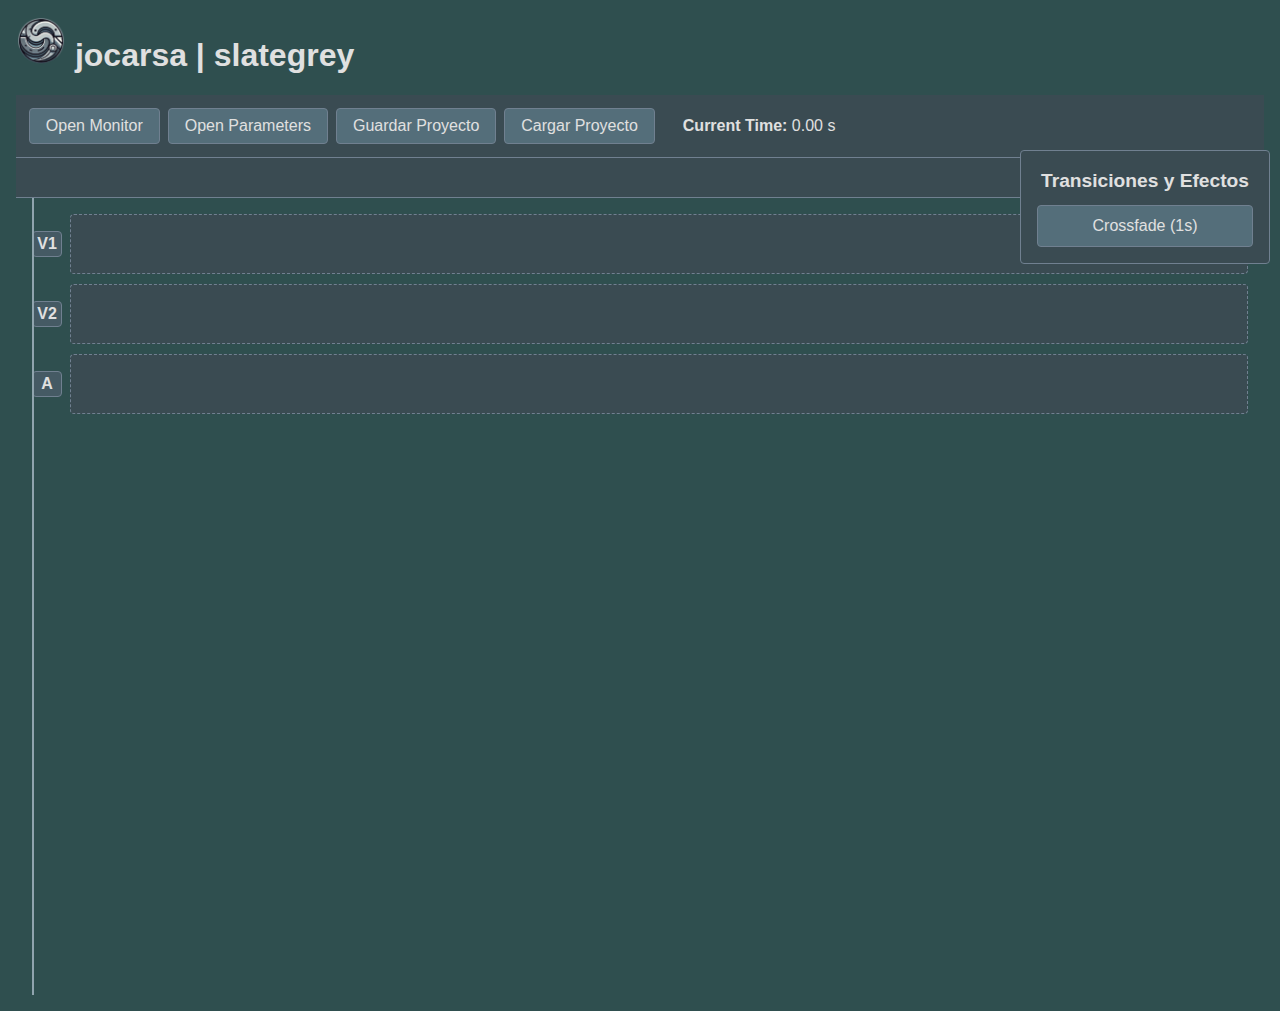
<file: index.html>
<!DOCTYPE html>
<html lang="en">
<head>
  <meta charset="UTF-8">
  <title>Main Timeline</title>
  <link rel="stylesheet" href="css/estilo.css">
</head>
<body>

<h1><img src="slategrey.png" alt="slategrey logo"> jocarsa | slategrey</h1>

<div id="container">

  <!-- TOP BAR con botones para abrir Monitor, Parámetros, Guardar y Cargar -->
  <div id="topPanelSingleRow">
    <button id="btnOpenMonitor">Open Monitor</button>
    <button id="btnOpenParams">Open Parameters</button>
    <button id="btnSaveProject">Guardar Proyecto</button>
    <button id="btnLoadProject">Cargar Proyecto</button>
    <!-- Input oculto para cargar archivo JSON -->
    <input type="file" id="fileInput" style="display:none;" accept=".json">

    <div style="margin-left: 20px;">
      <strong>Current Time:</strong>
      <span id="timeDisplay">0.00</span> s
    </div>
  </div>

  <!-- PANEL DEL TIMELINE -->
  <div id="bottomPanel">
    <!-- Time scale (ruler) -->
    <div id="timeScale"></div>

    <div id="tracksContainer">
      <!-- Cursor de tiempo -->
      <div id="timeCursor" class="time-cursor"></div>
      <!-- Ghost cursor para render -->
      <div id="ghostCursor" class="time-cursor ghost-cursor" style="display:none;"></div>
      <!-- VIDEO TRACK #1 -->
      <div class="trackRow">
        <div class="trackLabel">V1</div>
        <div id="trackVideo1" class="track"
             ondragover="event.preventDefault();"
             ondrop="handleFileDrop(event, 'video1')">
        </div>
      </div>
      <!-- VIDEO TRACK #2 -->
      <div class="trackRow">
        <div class="trackLabel">V2</div>
        <div id="trackVideo2" class="track"
             ondragover="event.preventDefault();"
             ondrop="handleFileDrop(event, 'video2')">
        </div>
      </div>
      <!-- AUDIO TRACK -->
      <div class="trackRow">
        <div class="trackLabel">A</div>
        <div id="trackAudio" class="track"
             ondragover="event.preventDefault();"
             ondrop="handleFileDrop(event, 'audio')">
        </div>
      </div>
    </div>
  </div>
</div>

<!-- Panel flotante de Transiciones y Efectos -->
<div id="transitionsPanel">
  <h2>Transiciones y Efectos</h2>
  <!-- Ítem de transición: crossfade -->
  <div id="transitionItem" draggable="true" data-type="crossfade">
    Crossfade (1s)
  </div>
</div>

<!-- Se incluyen los JS existentes -->
<script src="js/codigo.php"></script>
<!-- Se incluye el nuevo script para transiciones -->
<script src="js/funciones/transitions.js"></script>

<!-- Script para guardar y cargar el proyecto -->
<script>
  // Función para guardar el proyecto en un archivo JSON
  function saveProject() {
    let project = {
      clipsVideo1: clipsVideo1.map(serializeClip),
      clipsVideo2: clipsVideo2.map(serializeClip),
      clipsAudio: clipsAudio.map(serializeClip),
      transitions: transitions  // array global de transiciones
    };
    let json = JSON.stringify(project, null, 2);
    let blob = new Blob([json], { type: 'application/json' });
    let url = URL.createObjectURL(blob);
    let a = document.createElement('a');
    a.href = url;
    a.download = 'project.json';
    document.body.appendChild(a);
    a.click();
    document.body.removeChild(a);
  }

  // Función para cargar el proyecto desde un archivo JSON
  function loadProjectFromFile(file) {
    let reader = new FileReader();
    reader.onload = function(e) {
      try {
        let project = JSON.parse(e.target.result);
        // Reiniciamos los arrays actuales
        clipsVideo1 = project.clipsVideo1 || [];
        clipsVideo2 = project.clipsVideo2 || [];
        clipsAudio = project.clipsAudio || [];
        transitions = project.transitions || [];
        // Actualizamos la UI: Se remueven las transiciones visuales existentes y se re-renderizan
        let oldTransitions = document.querySelectorAll('.transition');
        oldTransitions.forEach(el => el.remove());
        transitions.forEach(t => renderTransitionOnTimeline(t));
        broadcastFullState();
      } catch(err) {
        alert("Error al cargar el proyecto: " + err);
      }
    };
    reader.readAsText(file);
  }

  document.getElementById('btnSaveProject').addEventListener('click', saveProject);
  document.getElementById('btnLoadProject').addEventListener('click', function(){
    document.getElementById('fileInput').click();
  });
  document.getElementById('fileInput').addEventListener('change', function(e){
    let file = e.target.files[0];
    if(file) loadProjectFromFile(file);
  });

  // Apertura de ventanas hijas (Monitor y Parameters)
  let monitorWin = null;
  let paramsWin = null;
  document.getElementById('btnOpenMonitor').addEventListener('click', () => {
    if (!monitorWin || monitorWin.closed) {
      monitorWin = window.open('monitor.html', 'monitorWin', 'width=800,height=600');
    } else {
      monitorWin.focus();
    }
  });
  document.getElementById('btnOpenParams').addEventListener('click', () => {
    if (!paramsWin || paramsWin.closed) {
      paramsWin = window.open('parameters.html', 'paramsWin', 'width=400,height=600');
    } else {
      paramsWin.focus();
    }
  });
</script>

</body>
</html>
</file>
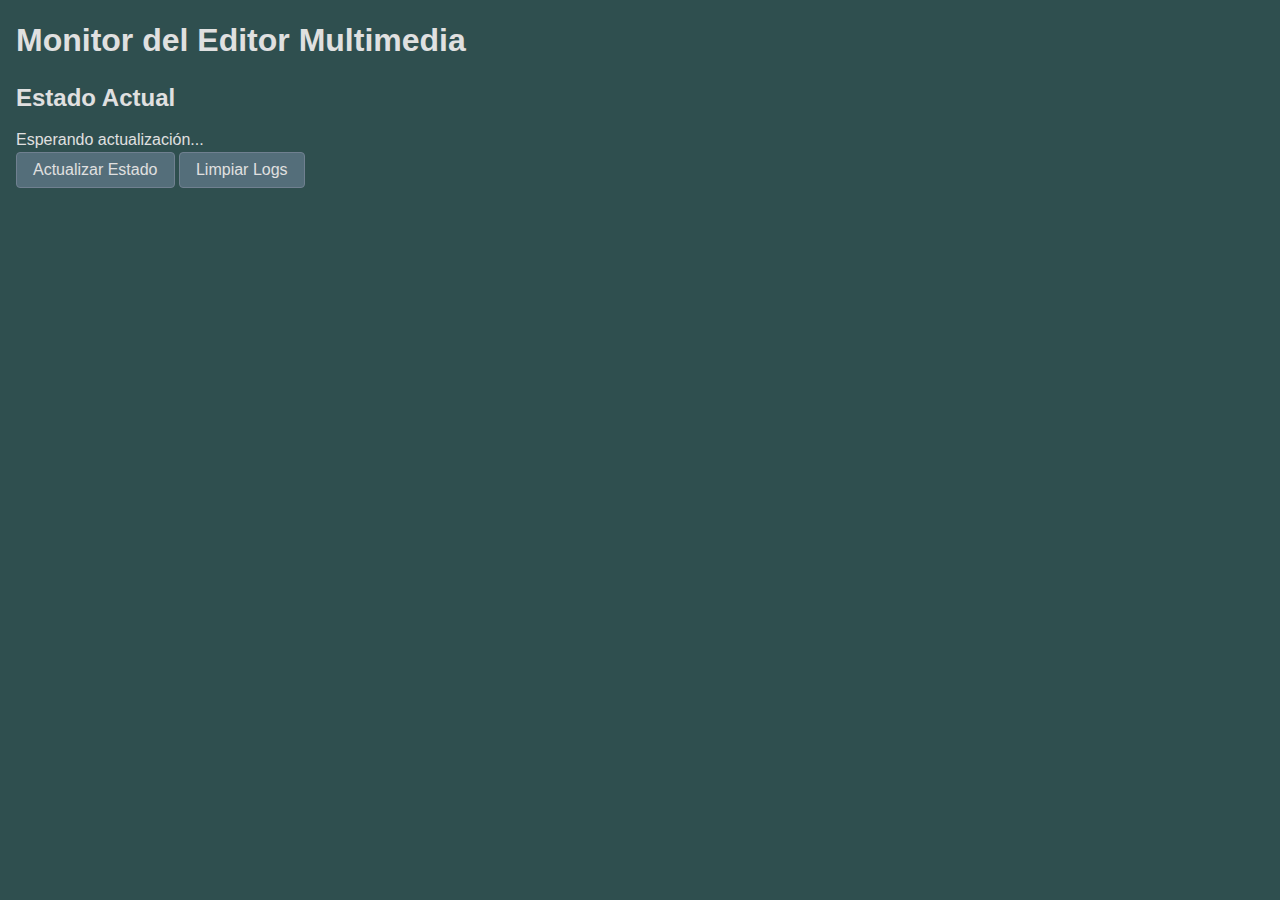
<file: monitor.html>
<!DOCTYPE html>
<html lang="es">
<head>
  <meta charset="UTF-8">
  <meta name="viewport" content="width=device-width, initial-scale=1.0">
  <title>Monitor del Editor Multimedia</title>
  <link rel="stylesheet" type="text/css" href="css/estilo.css">
</head>
<body>
  <header>
    <h1>Monitor del Editor Multimedia</h1>
  </header>
  
  <main>
    <!-- Sección para mostrar el estado y logs del editor -->
    <section id="monitor-info">
      <h2>Estado Actual</h2>
      <div id="monitor-status">
        <!-- Aquí se irán mostrando mensajes y logs en tiempo real -->
        <p>Esperando actualización...</p>
      </div>
    </section>
    
    <!-- Controles para actualizar o limpiar el monitor -->
    <section id="monitor-controls">
      <button id="refresh-status">Actualizar Estado</button>
      <button id="clear-logs">Limpiar Logs</button>
    </section>
  </main>
  
  <!-- Inclusión de scripts de funciones generales (se puede ampliar con funciones propias del monitor) -->
  <script src="js/funciones/updatePreviewUI.js"></script>
  
  <!-- Inicialización del monitor -->
  <script>
    document.addEventListener('DOMContentLoaded', function() {
      const statusDiv = document.getElementById('monitor-status');
      const refreshBtn = document.getElementById('refresh-status');
      const clearLogsBtn = document.getElementById('clear-logs');
    
      // Función que simula la actualización de estado o logs del editor
      function updateMonitorStatus() {
        // Para este ejemplo se simula una fuente de logs dinámica.
        // En una implementación real, podrías recuperar el estado del editor o incluso de un endpoint del servidor.
        const logs = [
          'Editor iniciado a las ' + new Date().toLocaleTimeString(),
          'Sin operaciones recientes',
          'Tiempo actual de la línea de tiempo: 00:00'
        ];
    
        // Se limpia la zona de logs y se agregan los nuevos registros
        statusDiv.innerHTML = '';
        logs.forEach(function(log) {
          const parrafo = document.createElement('p');
          parrafo.textContent = log;
          statusDiv.appendChild(parrafo);
        });
      }
    
      // Asignación de eventos a los botones
      refreshBtn.addEventListener('click', updateMonitorStatus);
      clearLogsBtn.addEventListener('click', function() {
        statusDiv.innerHTML = '';
      });
    
      // Actualiza el monitor cada 5 segundos de forma automática
      setInterval(updateMonitorStatus, 5000);
    });
  </script>
</body>
</html>
</file>
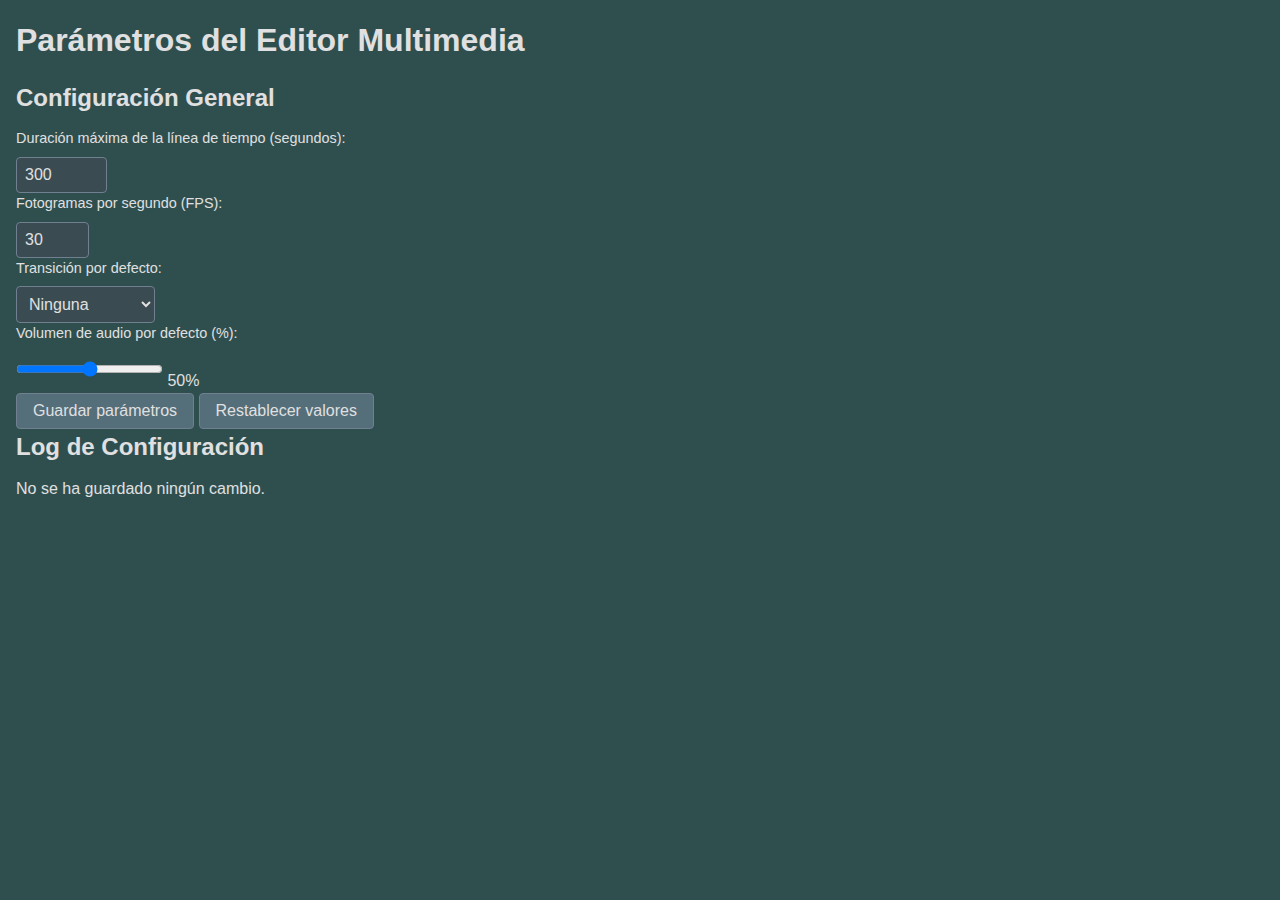
<file: parameters.html>
<!DOCTYPE html>
<html lang="es">
<head>
  <meta charset="UTF-8">
  <meta name="viewport" content="width=device-width, initial-scale=1.0">
  <title>Parámetros del Editor Multimedia</title>
  <link rel="stylesheet" href="css/estilo.css">
</head>
<body>
  <header>
    <h1>Parámetros del Editor Multimedia</h1>
  </header>
  
  <main>
    <section id="parameters-form">
      <h2>Configuración General</h2>
      <form id="config-form">
        <div class="form-group">
          <label for="timeline-duration">Duración máxima de la línea de tiempo (segundos):</label>
          <input type="number" id="timeline-duration" name="timelineDuration" value="300" min="10" max="3600" step="10">
        </div>
        <div class="form-group">
          <label for="frame-rate">Fotogramas por segundo (FPS):</label>
          <input type="number" id="frame-rate" name="frameRate" value="30" min="1" max="60" step="1">
        </div>
        <div class="form-group">
          <label for="default-transition">Transición por defecto:</label>
          <select id="default-transition" name="defaultTransition">
            <option value="none">Ninguna</option>
            <option value="fade">Fundido</option>
            <option value="slide">Deslizamiento</option>
            <option value="wipe">Barra</option>
          </select>
        </div>
        <div class="form-group">
          <label for="audio-volume">Volumen de audio por defecto (%):</label>
          <input type="range" id="audio-volume" name="audioVolume" min="0" max="100" value="50">
          <span id="volume-display">50%</span>
        </div>
        <div class="form-actions">
          <button type="submit" id="save-parameters">Guardar parámetros</button>
          <button type="reset" id="reset-parameters">Restablecer valores</button>
        </div>
      </form>
    </section>
    
    <section id="parameters-log">
      <h2>Log de Configuración</h2>
      <div id="log-output">
        <p>No se ha guardado ningún cambio.</p>
      </div>
    </section>
  </main>
  
  <script>
    document.addEventListener('DOMContentLoaded', function() {
      const configForm = document.getElementById('config-form');
      const logOutput = document.getElementById('log-output');
      const volumeInput = document.getElementById('audio-volume');
      const volumeDisplay = document.getElementById('volume-display');

      // Actualiza en tiempo real el valor del rango de volumen
      volumeInput.addEventListener('input', function() {
        volumeDisplay.textContent = volumeInput.value + '%';
      });

      // Manejo del envío del formulario de configuración
      configForm.addEventListener('submit', function(e) {
        e.preventDefault();
        // Recoger los valores del formulario
        const timelineDuration = document.getElementById('timeline-duration').value;
        const frameRate = document.getElementById('frame-rate').value;
        const defaultTransition = document.getElementById('default-transition').value;
        const audioVolume = document.getElementById('audio-volume').value;
        
        // Crear el objeto de configuración
        const config = {
          timelineDuration,
          frameRate,
          defaultTransition,
          audioVolume
        };

        // Mostrar mensaje de éxito y detalle de parámetros en el log
        logOutput.innerHTML = `<p>Parámetros guardados con éxito:</p>
                               <pre>${JSON.stringify(config, null, 2)}</pre>`;
        console.log("Configuración guardada:", config);
      });
      
      // Al restablecer, se muestra un mensaje temporal en el log
      configForm.addEventListener('reset', function() {
        logOutput.innerHTML = '<p>Restableciendo a valores por defecto...</p>';
        setTimeout(() => {
          logOutput.innerHTML = '<p>No se ha guardado ningún cambio.</p>';
        }, 1500);
      });
    });
  </script>
</body>
</html>
</file>
<file: css/estilo.css>
/* === RESET Y VARIABLES BASE === */
* {
  margin: 0;
  padding: 0;
  box-sizing: border-box;
}

:root {
  /* Colores base */
  --background-color: #2F4F4F;     /* Fondo general */
  --panel-bg: #3a4b52;             /* Fondo de paneles */
  --text-color: #e0e0e0;           /* Texto claro */
  --border-color: #708090;         /* Borde slate gray */
  --accent-color: #90a4ae;         /* Acento */
  
  /* Botones y controles */
  --button-bg: #546e7a;
  --button-hover-bg: #455a64;
  
  --input-bg: #3a4b52;
  --input-border: #708090;
  
  --control-bg: #455a64;
  
  /* Fuente principal */
  --font-family: 'Ubuntu', sans-serif;
}

/* === ESTILOS GLOBALES === */
body {
  background-color: var(--background-color);
  color: var(--text-color);
  font-family: var(--font-family);
  line-height: 1.5;
  padding: 1em;
}

h1, h2, h3 {
  color: var(--text-color);
  margin-bottom: 0.5em;
}

/* === BOTONES === */
button {
  background-color: var(--button-bg);
  color: var(--text-color);
  border: 1px solid var(--border-color);
  padding: 0.5em 1em;
  border-radius: 4px;
  cursor: pointer;
  transition: background-color 0.2s ease;
  font-size: 1em;
}
button:hover {
  background-color: var(--button-hover-bg);
}
button:focus {
  outline: none;
  box-shadow: 0 0 0 2px var(--accent-color);
}

/* === INPUTS, TEXTAREAS, SELECTS === */
input,
textarea,
select {
  background-color: var(--input-bg);
  color: var(--text-color);
  border: 1px solid var(--input-border);
  border-radius: 4px;
  padding: 0.5em;
  font-size: 1em;
  transition: border-color 0.2s ease;
}
input:focus,
textarea:focus,
select:focus {
  outline: none;
  border-color: var(--accent-color);
}

/* Enlaces */
a {
  color: var(--accent-color);
  text-decoration: none;
}
a:hover {
  text-decoration: underline;
}

/* === CONTENEDORES Y PANELES === */
.container {
  padding: 1em;
  background-color: var(--panel-bg);
  border: 1px solid var(--border-color);
  border-radius: 4px;
  margin: 1em 0;
}

/* === VENTANA PRINCIPAL (TIMELINE) === */
#container {
  display: flex;
  flex-direction: column;
  height: 100vh;
  background-color: var(--background-color);
}
#topPanelSingleRow {
  display: flex;
  align-items: center;
  padding: 0.8em;
  border-bottom: 1px solid var(--border-color);
  background-color: var(--panel-bg);
}
#topPanelSingleRow button {
  margin-right: 0.5em;
}
#bottomPanel {
  flex: 1 1 auto;
  display: flex;
  flex-direction: column;
  position: relative;
  overflow: hidden;
  background-color: var(--background-color);
}
#timeScale {
  position: relative;
  width: 100%;
  height: 40px;
  border-bottom: 1px solid var(--border-color);
  background-color: var(--panel-bg);
  cursor: pointer;
  user-select: none;
  flex-shrink: 0;
}
#tracksContainer {
  flex: 1 1 auto;
  position: relative;
  overflow-x: auto;
  overflow-y: hidden;
  background-color: var(--background-color);
  padding: 1em;
}

/* Cada fila de pista */
.trackRow {
  display: flex;
  align-items: center;
  margin-bottom: 10px;
}
.trackLabel {
  width: 30px;
  background-color: var(--control-bg);
  border: 1px solid var(--border-color);
  display: flex;
  align-items: center;
  justify-content: center;
  font-weight: bold;
  user-select: none;
  border-radius: 4px;
}
.track {
  flex: 1;
  border: 1px dashed var(--border-color);
  height: 60px;
  background-color: var(--panel-bg);
  margin-left: 0.5em;
  position: relative;
  border-radius: 4px;
}

/* Cursor de tiempo */
.time-cursor {
  position: absolute;
  top: 0;
  bottom: 0;
  width: 2px;
  background-color: var(--accent-color);
  pointer-events: none;
  z-index: 999;
}
.ghost-cursor {
  background-color: rgba(144,164,174,0.5);
}

/* Clips (video, imagen y audio) */
.clip {
  position: absolute;
  height: 100%;
  border: 1px solid var(--border-color);
  border-radius: 4px;
  cursor: grab;
  user-select: none;
  overflow: hidden;
  background-size: cover;
  background-position: center;
  transition: box-shadow 0.2s ease;
}
.clip:hover {
  box-shadow: 0 0 5px 2px var(--accent-color);
}
.clip-selected {
  outline: 3px solid var(--accent-color);
}

/* Estilo específico para clips de audio */
.audio-clip {
  background: linear-gradient(45deg, #5a6d78, #708090);
  display: flex;
  align-items: center;
  justify-content: flex-start;
  position: relative;
}

/* Etiqueta de clip */
.clip-label {
  position: relative;
  z-index: 2;
  background: rgba(0, 0, 0, 0.5);
  padding: 0 5px;
  border-radius: 4px;
  font-size: 0.9em;
  pointer-events: none;
  white-space: nowrap;
}

/* Canvas de waveform en clips de audio */
.waveform {
  position: absolute;
  left: 0;
  top: 0;
  bottom: 0;
  right: 0;
  z-index: 1;
}

/* Handles para redimensionar clips */
.handle {
  position: absolute;
  top: 0;
  width: 8px;
  height: 100%;
  cursor: ew-resize;
  background-color: var(--border-color);
  opacity: 0.8;
  z-index: 3;
}
.handle.left { left: 0; }
.handle.right { right: 0; }

/* === VENTANA DE MONITOR === */
#previewCanvas {
  border: 1px solid var(--border-color);
  display: block;
  margin-bottom: 1em;
}
#playbackControls {
  margin-top: 1em;
  text-align: center;
}
#playbackControls button {
  margin: 0 0.25em;
}
#renderModal {
  display: none;
  position: fixed;
  top: 0;
  left: 0;
  width: 100vw;
  height: 100vh;
  background-color: rgba(0, 0, 0, 0.6);
  align-items: center;
  justify-content: center;
}
#renderModalContent {
  background-color: var(--panel-bg);
  padding: 1.5em;
  border-radius: 8px;
  text-align: center;
  border: 1px solid var(--border-color);
}
progress {
  width: 300px;
  height: 20px;
  border: 1px solid var(--border-color);
  border-radius: 4px;
  background-color: var(--input-bg);
}

/* === VENTANA DE PARÁMETROS === */
#paramFields {
  margin-top: 1em;
  padding: 1em;
  background-color: var(--panel-bg);
  border: 1px solid var(--border-color);
  border-radius: 4px;
}
.fieldGroup {
  margin-bottom: 1em;
}
label {
  display: block;
  margin-bottom: 0.5em;
  font-size: 0.9em;
}

/* === PANEL DE TRANSICIONES Y EFECTOS === */
#transitionsPanel {
  position: fixed;
  right: 10px;
  top: 150px;
  width: 250px;
  background-color: var(--panel-bg);
  border: 1px solid var(--border-color);
  border-radius: 4px;
  padding: 1em;
  z-index: 2000;
}
#transitionsPanel h2 {
  font-size: 1.2em;
  margin-bottom: 0.5em;
  text-align: center;
}
#transitionItem {
  background-color: var(--button-bg);
  color: var(--text-color);
  padding: 0.5em;
  text-align: center;
  border: 1px solid var(--border-color);
  border-radius: 4px;
  cursor: grab;
  user-select: none;
  transition: background-color 0.2s ease;
}
#transitionItem:hover {
  background-color: var(--button-hover-bg);
}

/* Elementos de transición en el timeline */
.transition {
  pointer-events: none;
  z-index: 1000;
}
h1 img{
width:50px;
}
</file>
